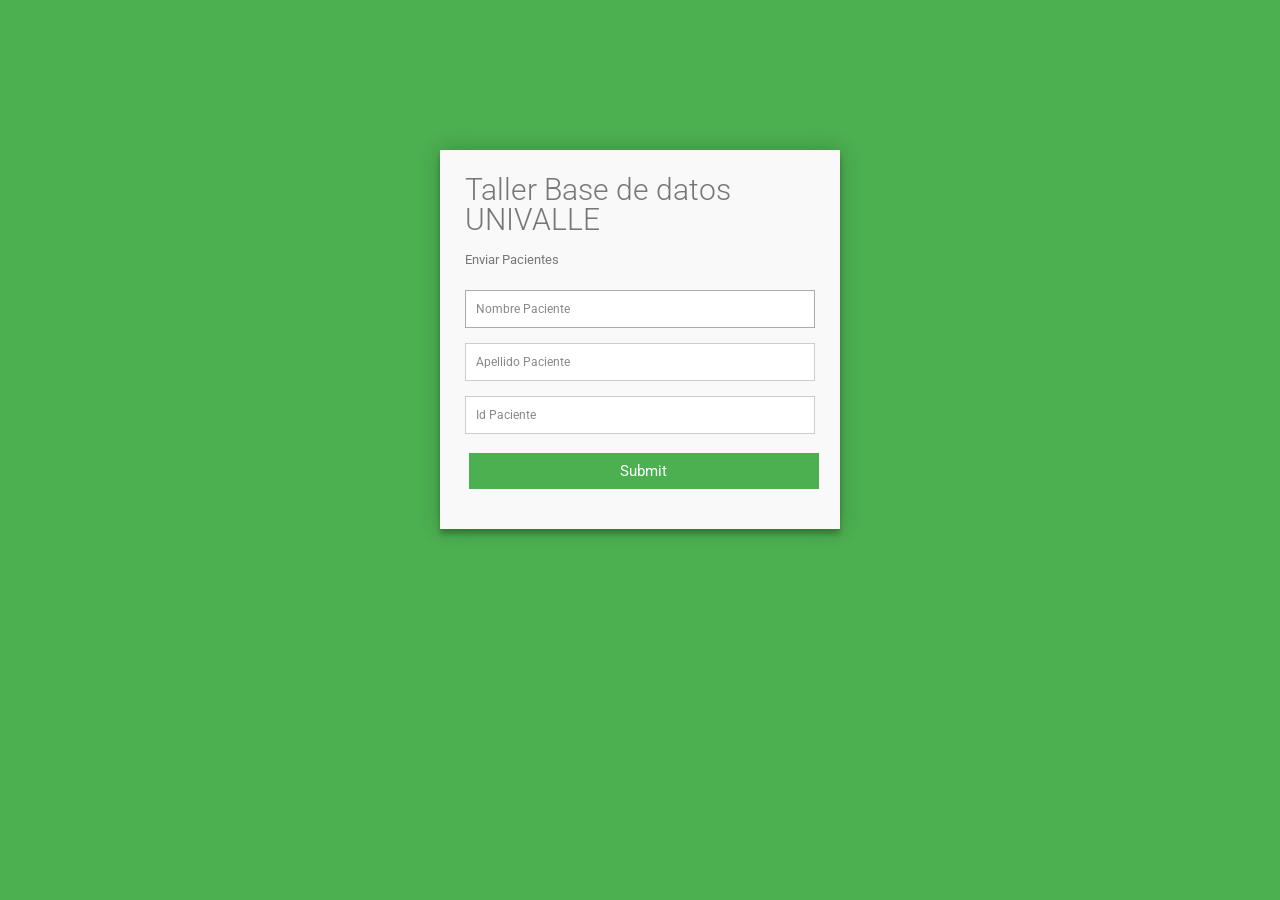
<file: public/index.html>
<!DOCTYPE html>
<html lang="en">

<head>
  <!-- Required meta tags -->
  <meta charset="utf-8" />
  <meta name="viewport" content="width=device-width, initial-scale=1, shrink-to-fit=no" />

  <!-- Bootstrap CSS -->
  <link rel="stylesheet" href="css/estilo.css" />

  <title>Bases de datos</title>
</head>

<body>

  <div class="container">
    <form id="contact" action="" method="post">
      <h3>Taller Base de datos UNIVALLE</h3>
      <h4>Enviar Pacientes</h4>
      <fieldset>
        <input placeholder="Nombre Paciente" name="nombre" type="text" tabindex="1" required autofocus>
      </fieldset>
      <fieldset>
        <input placeholder="Apellido Paciente" name="apellido" type="text" tabindex="1" required autofocus>
      </fieldset>
      <fieldset>
        <input placeholder="Id Paciente" name="identificacion" type="text" tabindex="2" required>
      </fieldset>
      <fieldset>
        <button name="submit" type="submit" id="contact-submit" data-submit="...Sending">Submit</button>
      </fieldset>

    </form>
  </div>


  <script src="app.js"></script>
</body>

</html>
</file>
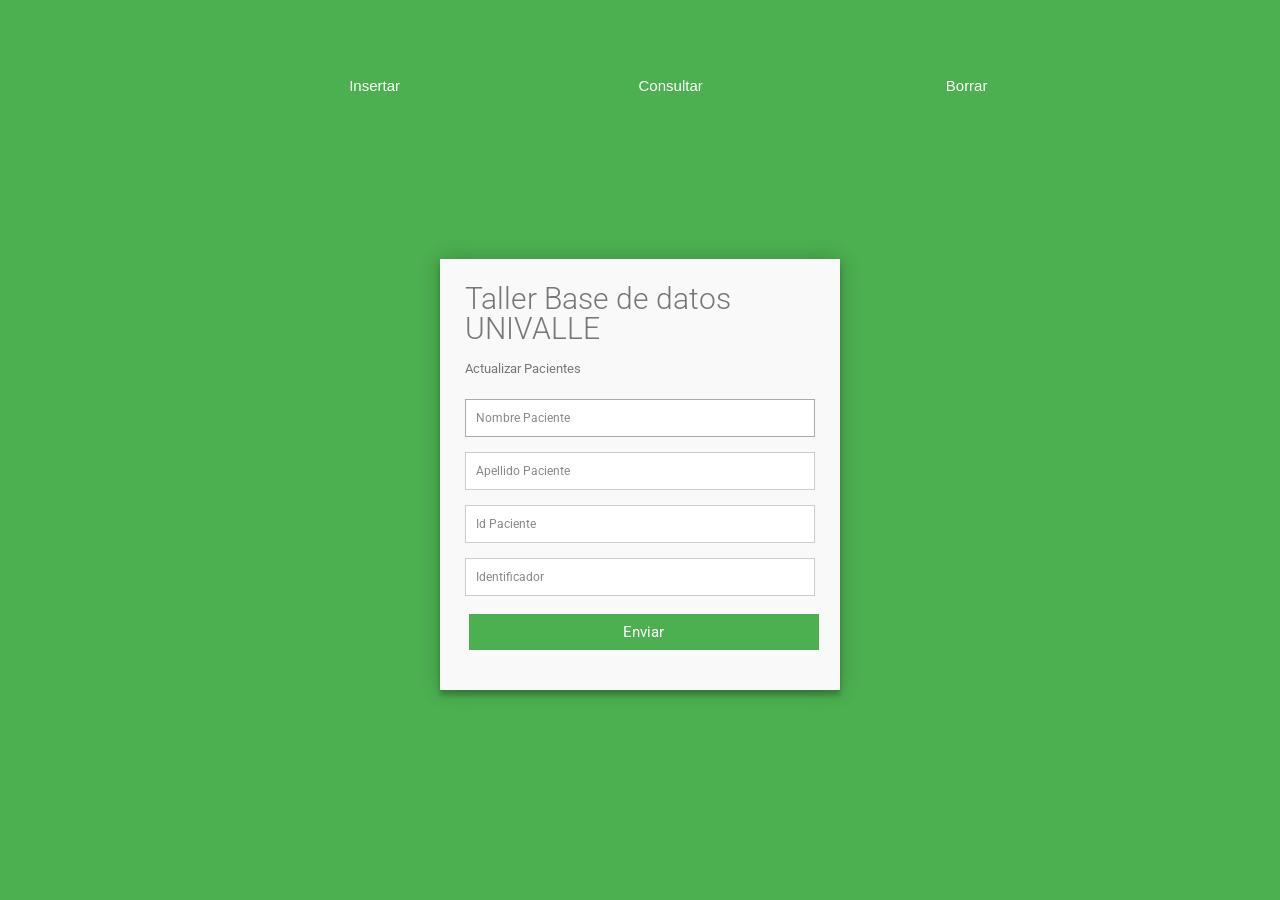
<file: public/actualizar.html>
<!DOCTYPE html>
<html lang="en">

<head>
  <!-- Required meta tags -->
  <meta charset="utf-8" />
  <meta name="viewport" content="width=device-width, initial-scale=1, shrink-to-fit=no" />

  <!-- Bootstrap CSS -->
  <link rel="stylesheet" href="css/estilo.css" />

  <title>Bases de datos</title>
</head>

<body>
<div class="menu" id="menu">
    <button class="btn" onclick="location.href='index.html'" >Insertar</button>
    <button class="btn" onclick="location.href='consulta.html'" >Consultar</button>
    <button class="btn" onclick="location.href='borrar.html'" >Borrar</button>
</div>
  <div class="container">
    <form id="contact" action="" method="post">
      <h3>Taller Base de datos UNIVALLE</h3>
      <h4>Actualizar Pacientes</h4>
      <fieldset>
        <input placeholder="Nombre Paciente" name="nombre" type="text" tabindex="1" required autofocus>
      </fieldset>
      <fieldset>
        <input placeholder="Apellido Paciente" name="apellido" type="text" tabindex="1" required autofocus>
      </fieldset>
      <fieldset>
        <input placeholder="Id Paciente" name="identificacion" type="text" tabindex="2" required>
      </fieldset>
      <fieldset>
        <input placeholder="Identificador" name="id" type="text" tabindex="3" required>
      </fieldset>
      <fieldset>
        <button name="submit" type="submit" id="contact-submit" data-submit="...Sending">Enviar</button>
      </fieldset>

    </form>
  </div>

  <script src="actualizar.js"></script>
</body>

</html>
</file>
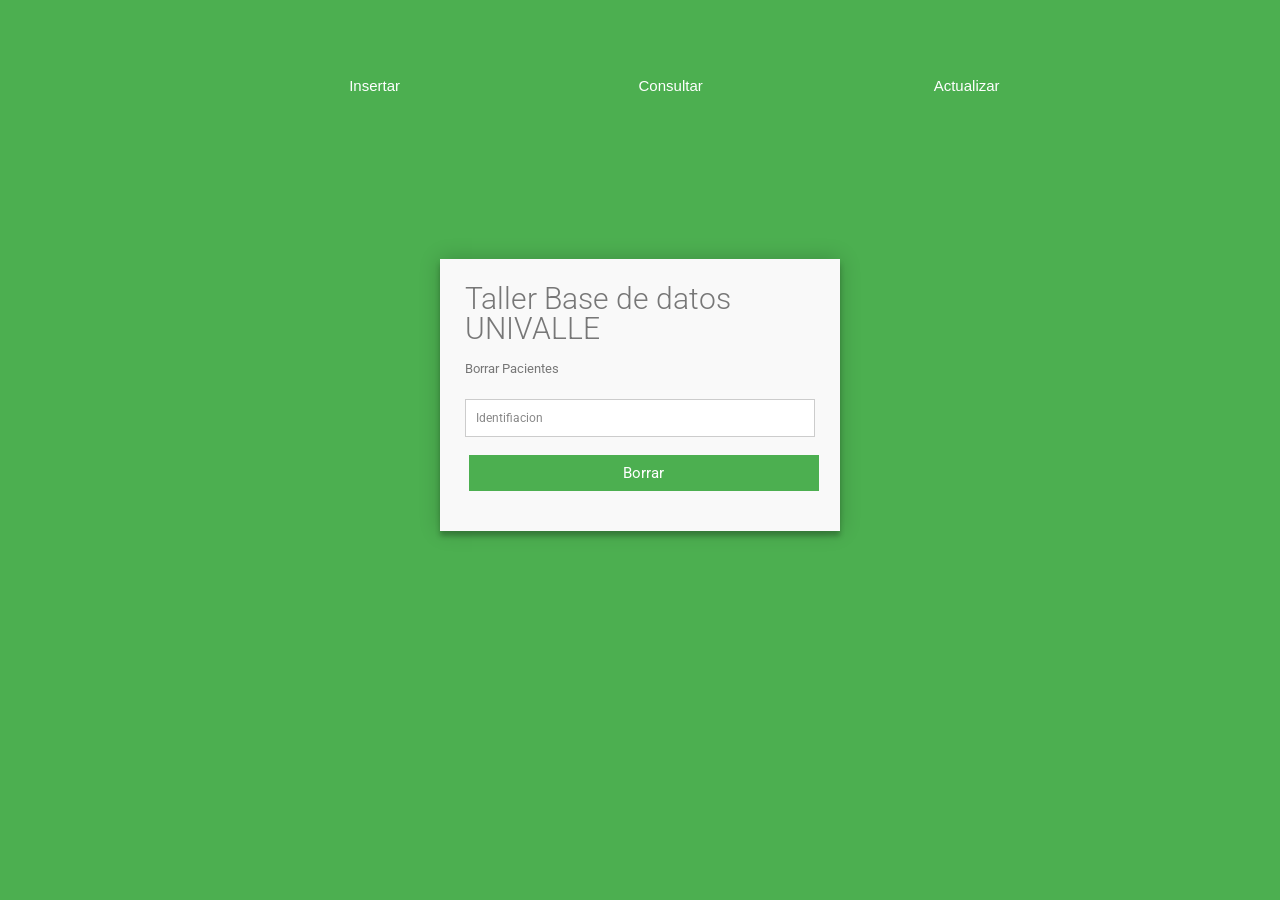
<file: public/borrar.html>
<!DOCTYPE html>
<html lang="en">

<head>
  <!-- Required meta tags -->
  <meta charset="utf-8" />
  <meta name="viewport" content="width=device-width, initial-scale=1, shrink-to-fit=no" />

  <!-- Bootstrap CSS -->
  <link rel="stylesheet" href="css/estilo.css" />

  <title>Bases de datos</title>
</head>

<body>
<div class="menu" id="menu">
    <button class="btn" onclick="location.href='index.html'" >Insertar</button>
    <button class="btn" onclick="location.href='consulta.html'" >Consultar</button>
    <button class="btn" onclick="location.href='actualizar.html'" >Actualizar</button>
</div>
  <div class="container">
    <form id="contact" action="" method="post">
      <h3>Taller Base de datos UNIVALLE</h3>
      <h4>Borrar Pacientes</h4>
      <fieldset>
        <input placeholder="Identifiacion" name="identificacion" type="text" tabindex="2" required>
      </fieldset>
      <fieldset>
        <button name="submit" type="submit" id="contact-submit" data-submit="...Sending">Borrar</button>
      </fieldset>

    </form>
  </div>
   
  <script src="borrar.js"></script>
</body>

</html>
</file>
<file: public/css/estilo.css>
@import url(https://fonts.googleapis.com/css?family=Roboto:400,300,600,400italic);
* {
  margin: 0;
  padding: 0;
  box-sizing: border-box;
  -webkit-box-sizing: border-box;
  -moz-box-sizing: border-box;
  -webkit-font-smoothing: antialiased;
  -moz-font-smoothing: antialiased;
  -o-font-smoothing: antialiased;
  font-smoothing: antialiased;
  text-rendering: optimizeLegibility;
}

body {
  font-family: 'Roboto', Helvetica, Arial, sans-serif;
  font-weight: 100;
  font-size: 12px;
  line-height: 30px;
  color: #777;
  background: #4caf50;
}

.container {
  max-width: 400px;
  width: 100%;
  margin: 0 auto;
  position: relative;
}

#contact input[type='text'],
#contact input[type='email'],
#contact input[type='tel'],
#contact input[type='url'],
#contact textarea,
#contact button[type='submit'] {
  font: 400 12px/16px 'Roboto', Helvetica, Arial, sans-serif;
}

#contact {
  background: #f9f9f9;
  padding: 25px;
  margin: 150px 0;
  box-shadow: 0 0 20px 0 rgba(0, 0, 0, 0.2), 0 5px 5px 0 rgba(0, 0, 0, 0.24);
}

#contact h3 {
  display: block;
  font-size: 30px;
  font-weight: 300;
  margin-bottom: 10px;
}

#contact h4 {
  margin: 5px 0 15px;
  display: block;
  font-size: 13px;
  font-weight: 400;
}

fieldset {
  border: medium none !important;
  margin: 0 0 10px;
  min-width: 100%;
  padding: 0;
  width: 100%;
}

#contact input[type='text'],
#contact input[type='email'],
#contact input[type='tel'],
#contact input[type='url'],
#contact textarea {
  width: 100%;
  border: 1px solid #ccc;
  background: #fff;
  margin: 0 0 5px;
  padding: 10px;
}

#contact input[type='text']:hover,
#contact input[type='email']:hover,
#contact input[type='tel']:hover,
#contact input[type='url']:hover,
#contact textarea:hover {
  -webkit-transition: border-color 0.3s ease-in-out;
  -moz-transition: border-color 0.3s ease-in-out;
  transition: border-color 0.3s ease-in-out;
  border: 1px solid #aaa;
}

#contact textarea {
  height: 100px;
  max-width: 100%;
  resize: none;
}

#contact button[type='submit'] {
  cursor: pointer;
  width: 100%;
  border: none;
  background: #4caf50;
  color: #fff;
  margin: 1% 1% 5px;
  padding: 10px;
  font-size: 15px;
}

#contact button[type='submit']:hover {
  background: #43a047;
  -webkit-transition: background 0.3s ease-in-out;
  -moz-transition: background 0.3s ease-in-out;
  transition: background-color 0.3s ease-in-out;
}

#contact button[type='submit']:active {
  box-shadow: inset 0 1px 3px rgba(0, 0, 0, 0.5);
}

.copyright {
  text-align: center;
}

#contact input:focus,
#contact textarea:focus {
  outline: 0;
  border: 1px solid #aaa;
}

::-webkit-input-placeholder {
  color: #888;
}

:-moz-placeholder {
  color: #888;
}

::-moz-placeholder {
  color: #888;
}

:-ms-input-placeholder {
  color: #888;
}

/*--------------------Tabla----------------------*/


table{
  max-width: 700px;
  width: 100%;
  margin: 0 auto;
  table-layout: fixed;
  position: relative;

}
.tbl-header{
  max-width: 700px;
  width: 100%;
  margin: 0 auto;
  background-color: rgba(255,255,255,0.3);
 }
.tbl-content{
  max-width: 700px;
  width: 100%;
  margin: 0 auto;
  height:300px;
  overflow-x:auto;
  margin-top: 0px;
  border: 1px solid rgba(255,255,255,0.3);
}
th{
  padding: 13px 15px;
  text-align: left;
  font-weight: 500;
  font-size: 12px;
  color: #fff;
  text-transform: uppercase;
}
td{
  padding: 10px;
  text-align: left;
  vertical-align:middle;
  font-weight: 300;
  font-size: 12px;
  color: #fff;
  border-bottom: solid 1px rgba(255,255,255,0.1);
}

/*--------------------menu----------------------*/

.menu {
  max-width: 800px;
  width: 100%;
  margin: 0 auto;
  position: relative;
}

#menu {
  display: grid;
  grid-template-columns: 33% 33% 33%;
  column-gap: 4%;
  margin-top: 5%;
}

#menu button {
  cursor: pointer;
  width: 100%;
  border: none;
  background: #4caf50;
  color: #fff;
  margin: 1% 1% 5px;
  padding: 10px;
  font-size: 15px;
}

#menu button:hover {
  background: #43a047;
  -webkit-transition: background 0.3s ease-in-out;
  -moz-transition: background 0.3s ease-in-out;
  transition: background-color 0.3s ease-in-out;
}

#menu button:active {
  box-shadow: inset 0 1px 3px rgba(0, 0, 0, 0.5);
}
</file>
